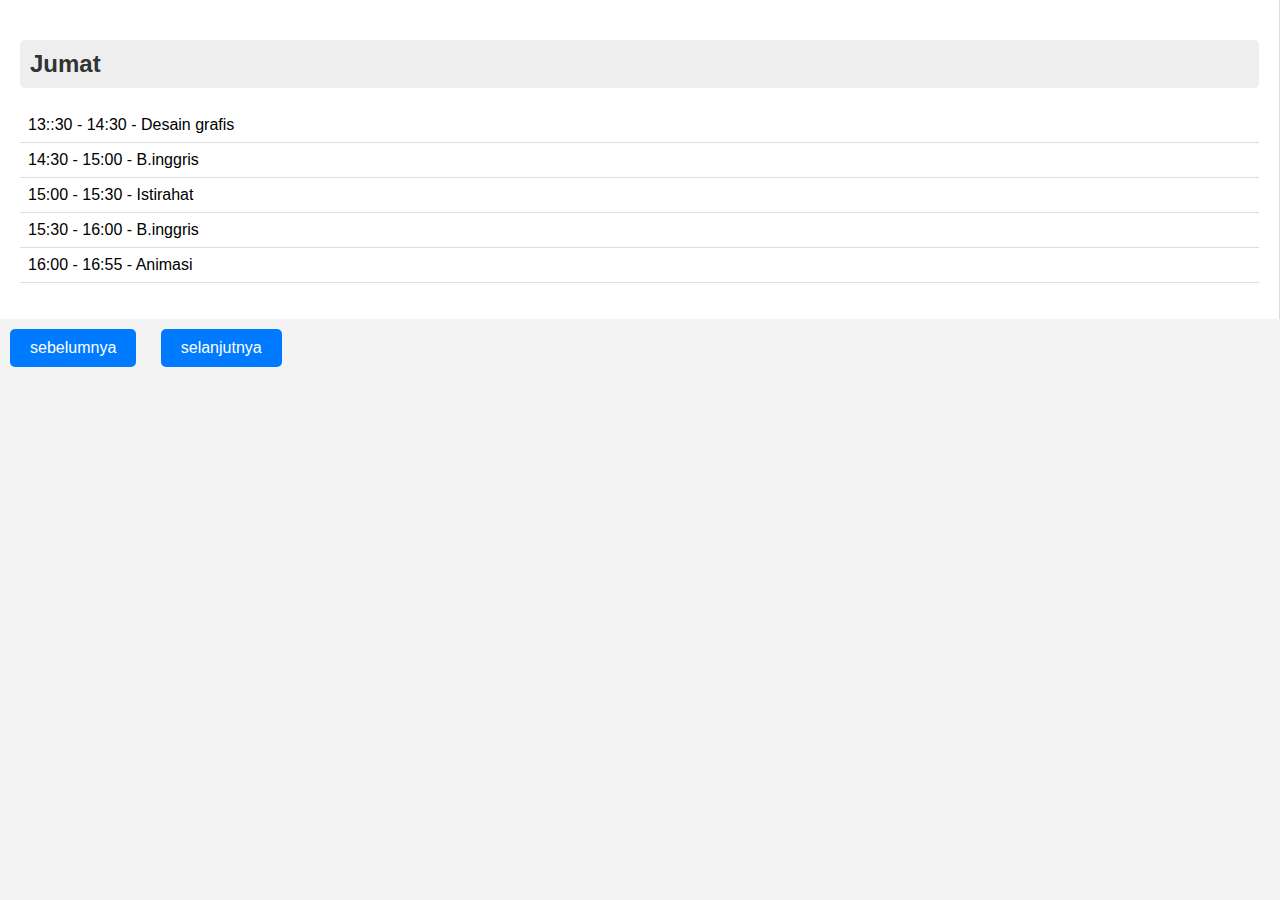
<file: jumat.html>
<!DOCTYPE html>
<html lang="en">
<head>
    <meta charset="UTF-8">
    <meta name="viewport" content="width=device-width, initial-scale=1.0">
    <title>Document</title>
</head>
<link rel="stylesheet" href="style.css">
<body>
    <div class="day" id="friday">
        <h2>Jumat</h2>
        <ul>
            <li> 13::30 - 14:30 - Desain grafis</li>
            <li>14:30 - 15:00 - B.inggris</li>
            <li>15:00 - 15:30 - Istirahat</li>
            <li>15:30 - 16:00 - B.inggris</li>
            <li>16:00 - 16:55 - Animasi</li>
        </ul>
    </div>
    <button onclick="location.href='kamis.html'">sebelumnya</button>
    <button onclick="location.href='Sabtu.html'">selanjutnya</button>
</body>
</html>
</file>
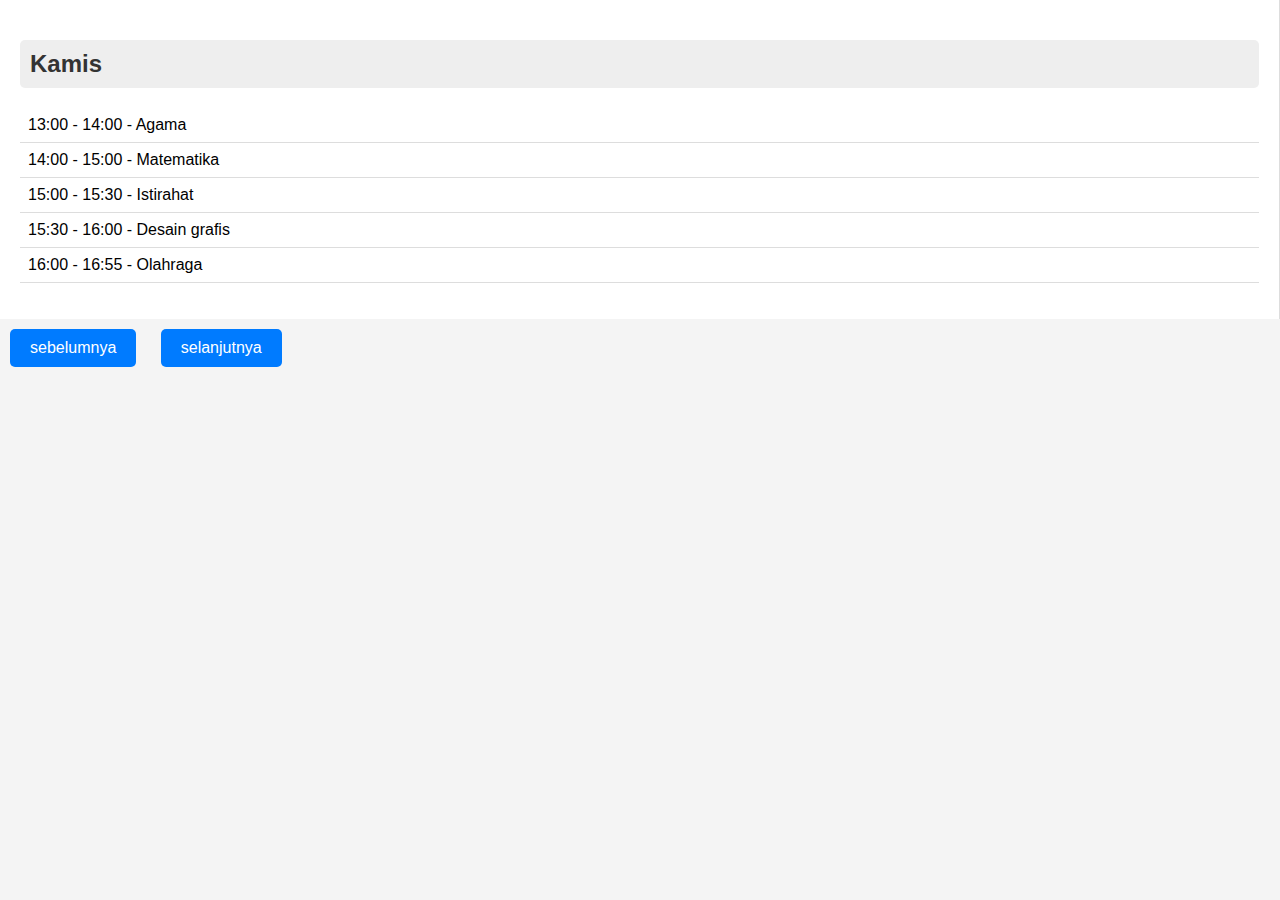
<file: kamis.html>
<!DOCTYPE html>
<html lang="en">
<head>
    <meta charset="UTF-8">
    <meta name="viewport" content="width=device-width, initial-scale=1.0">
    <title>Document</title>
</head>
<link rel="stylesheet" href="style.css">
<body>
    <div class="day" id="thursday">
        <h2>Kamis</h2>
        <ul>
            <li>13:00 - 14:00 - Agama</li>
            <li>14:00 - 15:00 - Matematika</li>
            <li>15:00 - 15:30 - Istirahat</li>
            <li>15:30 - 16:00 - Desain grafis</li>
            <li>16:00 - 16:55 - Olahraga</li>
        </ul>
    </div>
    <button onclick="location.href='rabu.html'">sebelumnya</button>
    <button onclick="location.href='Jumat.html'">selanjutnya</button>
</body>
</html>
</file>
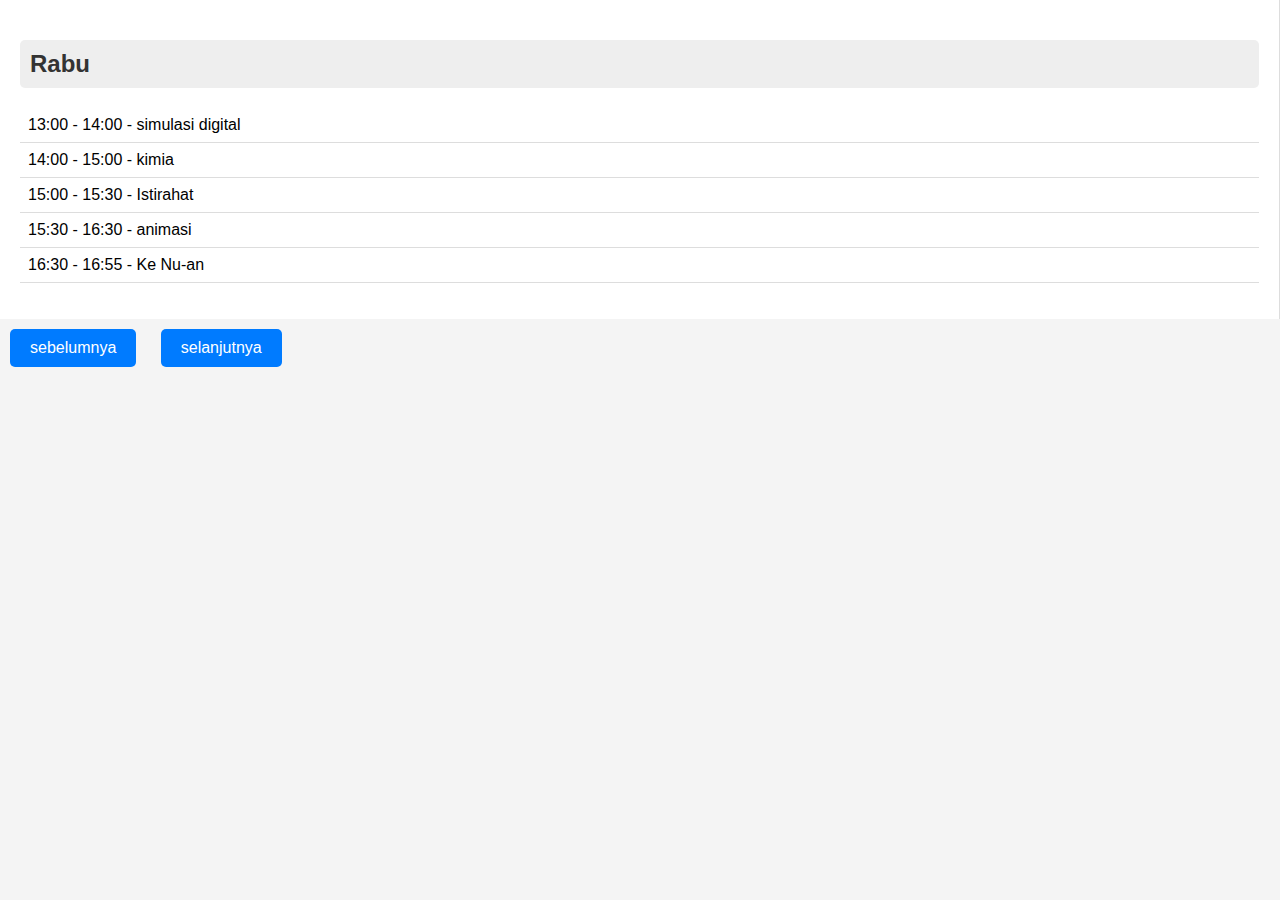
<file: rabu.html>
<!DOCTYPE html>
<html lang="en">
<head>
    <meta charset="UTF-8">
    <meta name="viewport" content="width=device-width, initial-scale=1.0">
    <title>Document</title>
</head>
<link rel="stylesheet" href="style.css">
<body>
    <div class="day" id="wednesday">
        <h2>Rabu</h2>
        <ul>
            <li>13:00 - 14:00 - simulasi digital</li>
            <li>14:00 - 15:00 - kimia</li>
            <li>15:00 - 15:30 - Istirahat</li>
            <li> 15:30 - 16:30 - animasi</li>
            <li> 16:30 - 16:55 - Ke Nu-an</li> 
        </ul>
    </div>
    <button onclick="location.href='selasa.html'">sebelumnya</button>
    
    <button onclick="location.href='kamis.html'">selanjutnya</button>
</body>
</html>
</file>
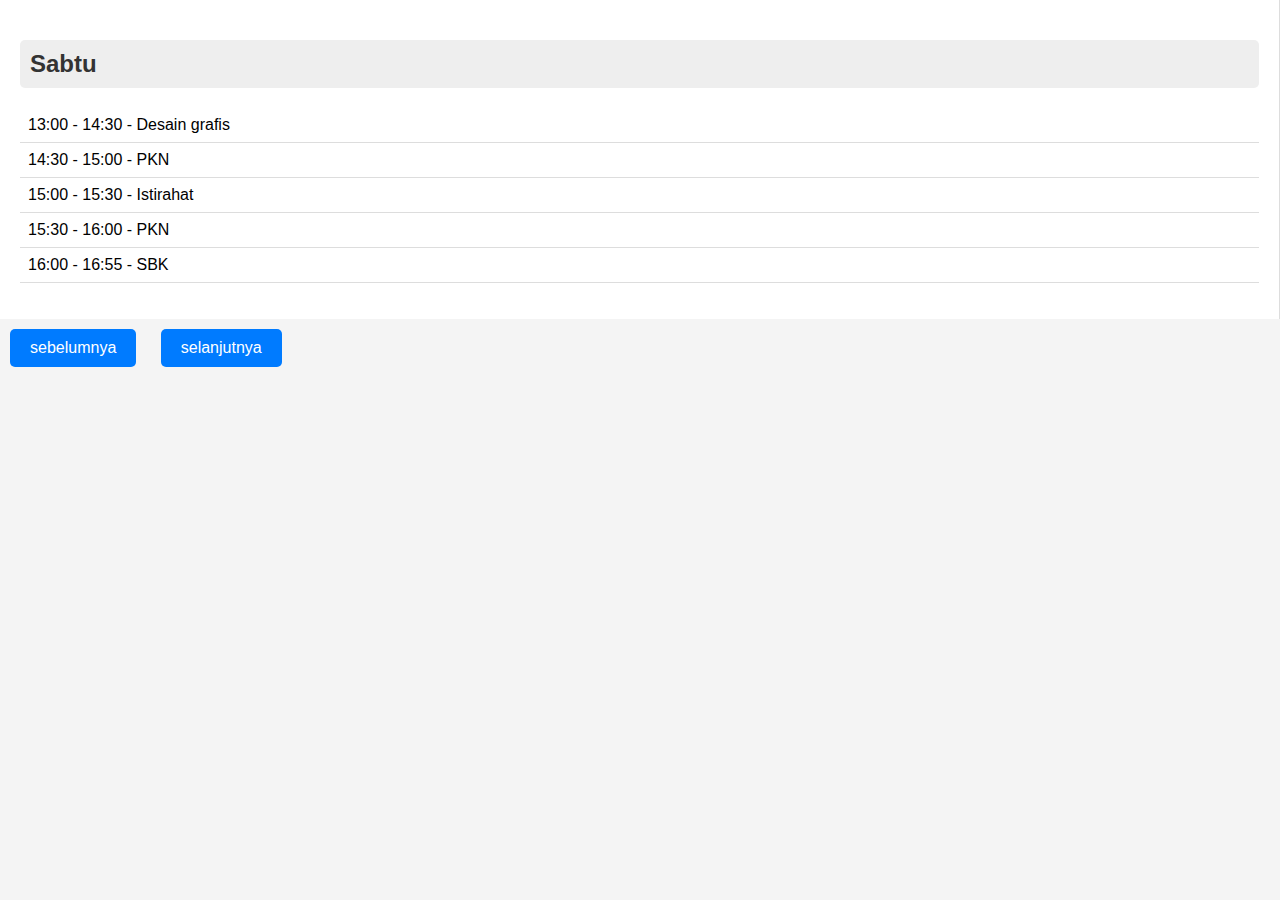
<file: sabtu.html>
<!DOCTYPE html>
<html lang="en">
<head>
    <meta charset="UTF-8">
    <meta name="viewport" content="width=device-width, initial-scale=1.0">
    <title>Document</title>
</head>
<link rel="stylesheet" href="style.css">
<body>
    <div class="day" id="saturday">
        <h2>Sabtu</h2>
        <ul>
            <li>13:00 - 14:30 - Desain grafis</li>
            <li>14:30 - 15:00 - PKN</li>
            <li>15:00 - 15:30 - Istirahat</li>
            <li>15:30 - 16:00 - PKN</li>
            <li>16:00 - 16:55 - SBK</li>
        </ul>
    </div>
    <button onclick="location.href='Jumat.html'">sebelumnya</button>
    <button onclick="location.href='Sabtu.html'">selanjutnya</button>
</body>
</html>
</file>
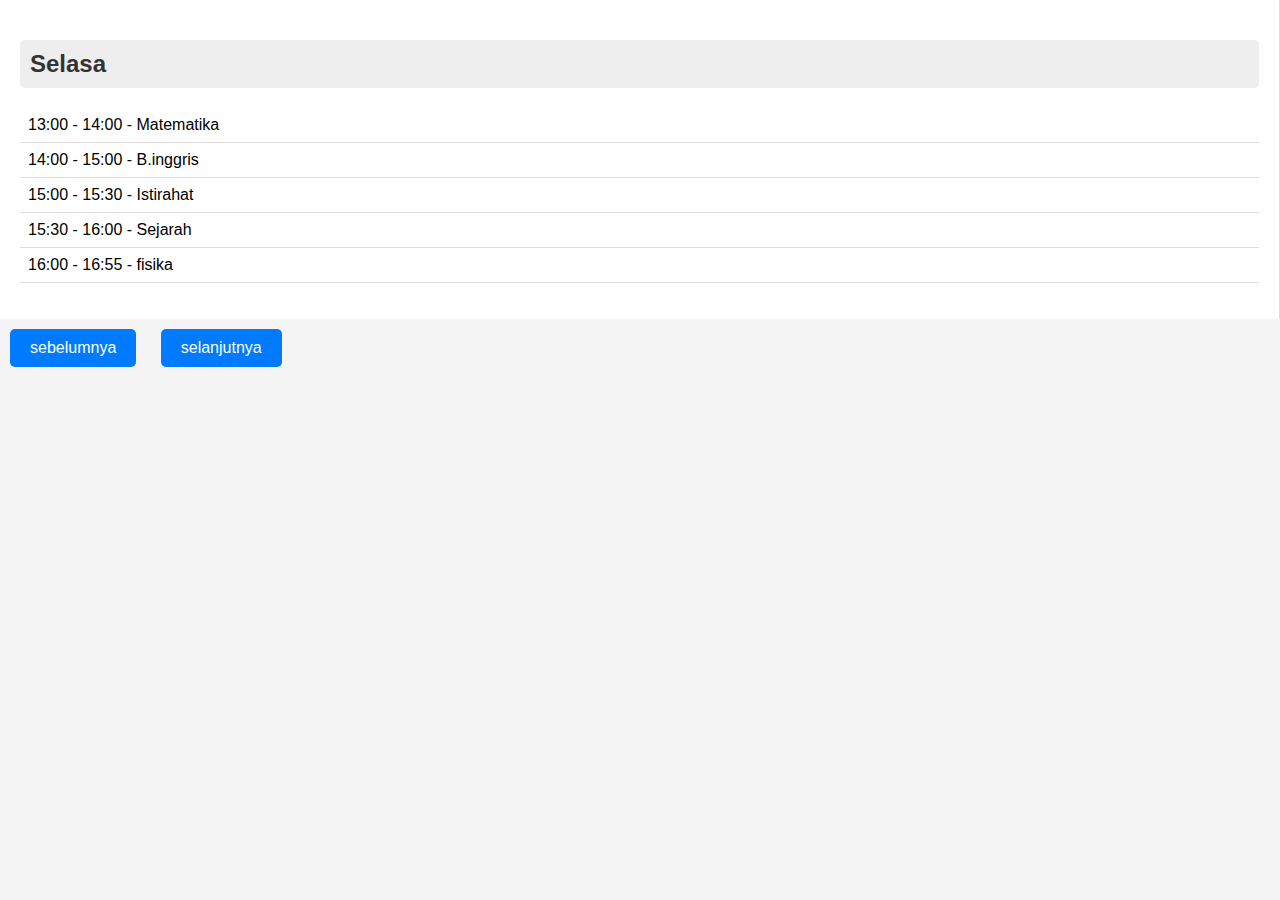
<file: selasa.html>
<!DOCTYPE html>
<html lang="en">
<head>
    <meta charset="UTF-8">
    <meta name="viewport" content="width=device-width, initial-scale=1.0">
    <title>Document</title>
</head>
<link rel="stylesheet" href="style.css">
<body>
    <div class="day" id="tuesday">
        <h2>Selasa</h2>
        <ul>
            <li>13:00 - 14:00 - Matematika</li>
            <li>14:00 - 15:00 - B.inggris</li>
            <li>15:00 - 15:30 - Istirahat</li>
            <li>15:30 - 16:00 - Sejarah</li>
            <li>16:00 - 16:55 - fisika</li>
        </ul>
    </div>
    <button onclick="location.href='table.html'">sebelumnya</button>
    
    <button onclick="location.href='rabu.html'">selanjutnya</button>
    


</body>
</html>
</file>
<file: style.css>
/* styles.css */

body {
    font-family: Arial, sans-serif;
    background-color: #f4f4f4;
    margin: 0;
    padding: 0;
}

.container {
    max-width: 800px;
    margin: 20px auto;
    padding: 20px;
    background: #fff;
    box-shadow: 0 0 10px rgba(0,0,0,0.1);
    border-radius: 8px;
}

h1 {
    text-align: center;
    color: #333;
}

.schedule {
    display: flex;
    overflow: hidden;
    position: relative;
}

.day {
    min-width: 100%;
    box-sizing: border-box;
    padding: 20px;
    background: #fff;
    border-right: 1px solid #ddd;
}

.day:last-child {
    border-right: none;
}

.day h2 {
    background: #eee;
    padding: 10px;
    border-radius: 5px;
    color: #333;
}

.day ul {
    list-style: none;
    padding: 0;
}

.day li {
    padding: 8px;
    border-bottom: 1px solid #ddd;
}

button {
    padding: 10px 20px;
    margin: 10px;
    border: none;
    background-color: #007bff;
    color: #fff;
    font-size: 16px;
    cursor: pointer;
    border-radius: 5px;
}

button:hover {
    background-color: #0056b3;
}

#prev {
    position: absolute;
    left: 0;
    top: 50%;
    transform: translateY(-50%);
}

#next {
    position: absolute;
    right: 0;
    top: 50%;
    transform: translateY(-50%);
}
.water-mark{
    font-family:'Segoe UI', Tahoma, Geneva, Verdana, sans-serif;
   text-align: center;
    color: #3333337b;
    font-weight: 600;
}
</file>
